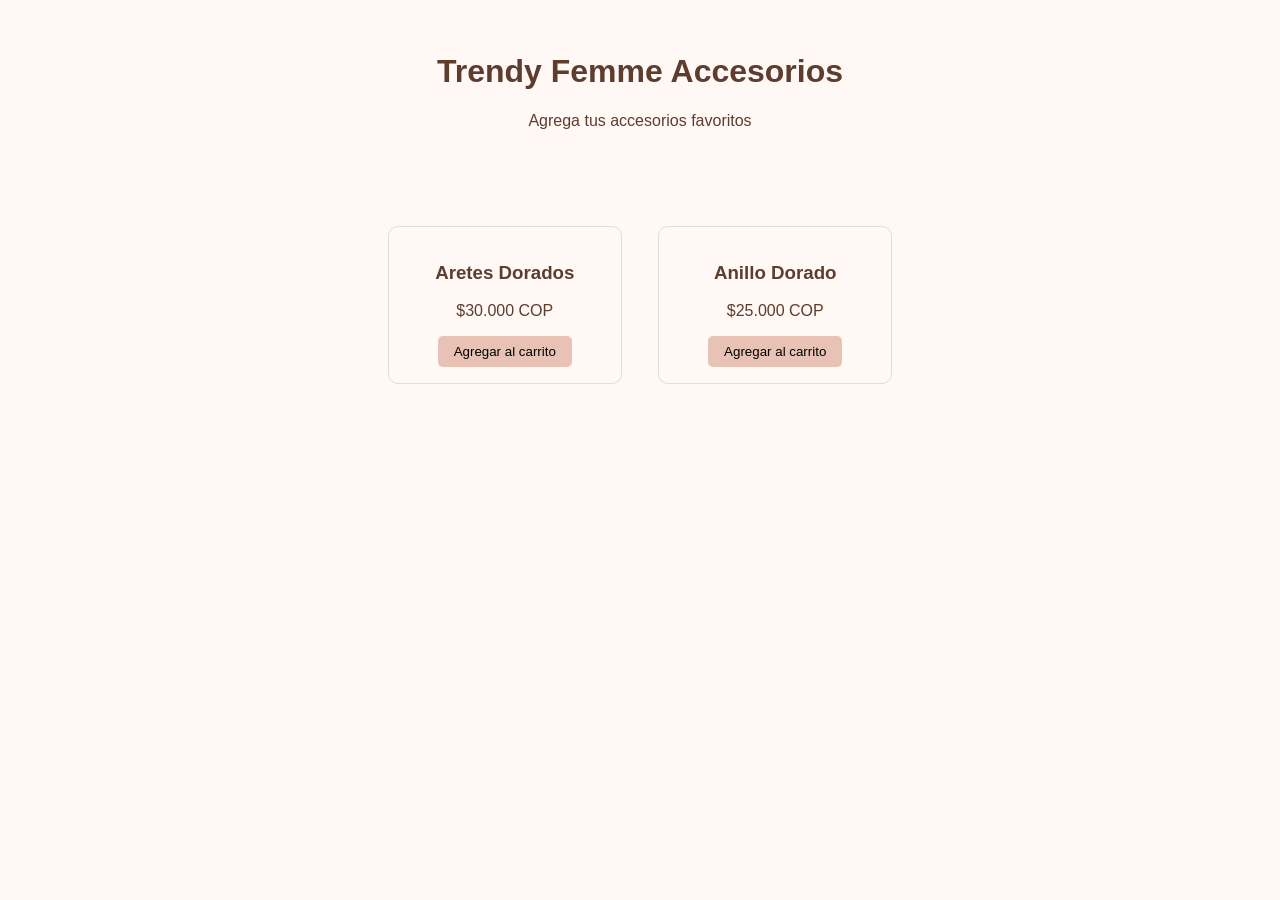
<file: index_carrito_whatsapp.html>
<!DOCTYPE html>
<html lang="es">
<head>
  <meta charset="UTF-8" />
  <meta name="viewport" content="width=device-width, initial-scale=1.0"/>
  <title>Trendy Femme - Carrito Funcional</title>
  <style>
    body { font-family: Arial, sans-serif; background-color: #fff8f5; color: #5c3d2e; margin: 0; padding: 0; }
    header, section { padding: 2rem; text-align: center; }
    .producto { border: 1px solid #ddd; border-radius: 10px; padding: 1rem; margin: 1rem; display: inline-block; width: 200px; }
    .btn { padding: 0.5rem 1rem; background-color: #e7c2b5; border: none; border-radius: 5px; cursor: pointer; }
    #carrito { position: fixed; bottom: 20px; right: 20px; background: #5c3d2e; color: white; padding: 1rem; border-radius: 10px; display: none; }
  </style>
</head>
<body>

<header>
  <h1>Trendy Femme Accesorios</h1>
  <p>Agrega tus accesorios favoritos</p>
</header>

<section id="catalogo">
  <div class="producto">
    <h3>Aretes Dorados</h3>
    <p>$30.000 COP</p>
    <button class="btn" onclick="agregarAlCarrito('Aretes Dorados', 30000)">Agregar al carrito</button>
  </div>
  <div class="producto">
    <h3>Anillo Dorado</h3>
    <p>$25.000 COP</p>
    <button class="btn" onclick="agregarAlCarrito('Anillo Dorado', 25000)">Agregar al carrito</button>
  </div>
</section>

<div id="carrito">
  <p id="resumen"></p>
  <button class="btn" onclick="enviarWhatsApp()">Finalizar compra</button>
</div>

<script>
  let carrito = [];
  function agregarAlCarrito(nombre, precio) {
    carrito.push({ nombre, precio });
    actualizarCarrito();
  }

  function actualizarCarrito() {
    const resumen = document.getElementById("resumen");
    let texto = "";
    let total = 0;
    carrito.forEach(p => {
      texto += `- ${p.nombre}: $${p.precio.toLocaleString()}\n`;
      total += p.precio;
    });
    texto += `\nTotal: $${total.toLocaleString()} COP`;
    resumen.textContent = texto;
    document.getElementById("carrito").style.display = "block";
  }

  function enviarWhatsApp() {
    let mensaje = "Hola! Quiero comprar:\n";
    let total = 0;
    carrito.forEach(p => {
      mensaje += `- ${p.nombre}: $${p.precio.toLocaleString()}\n`;
      total += p.precio;
    });
    mensaje += `\nTotal: $${total.toLocaleString()} COP`;
    let url = `https://wa.me/573025108630?text=${encodeURIComponent(mensaje)}`;
    window.open(url, "_blank");
  }
</script>

</body>
</html>
</file>
